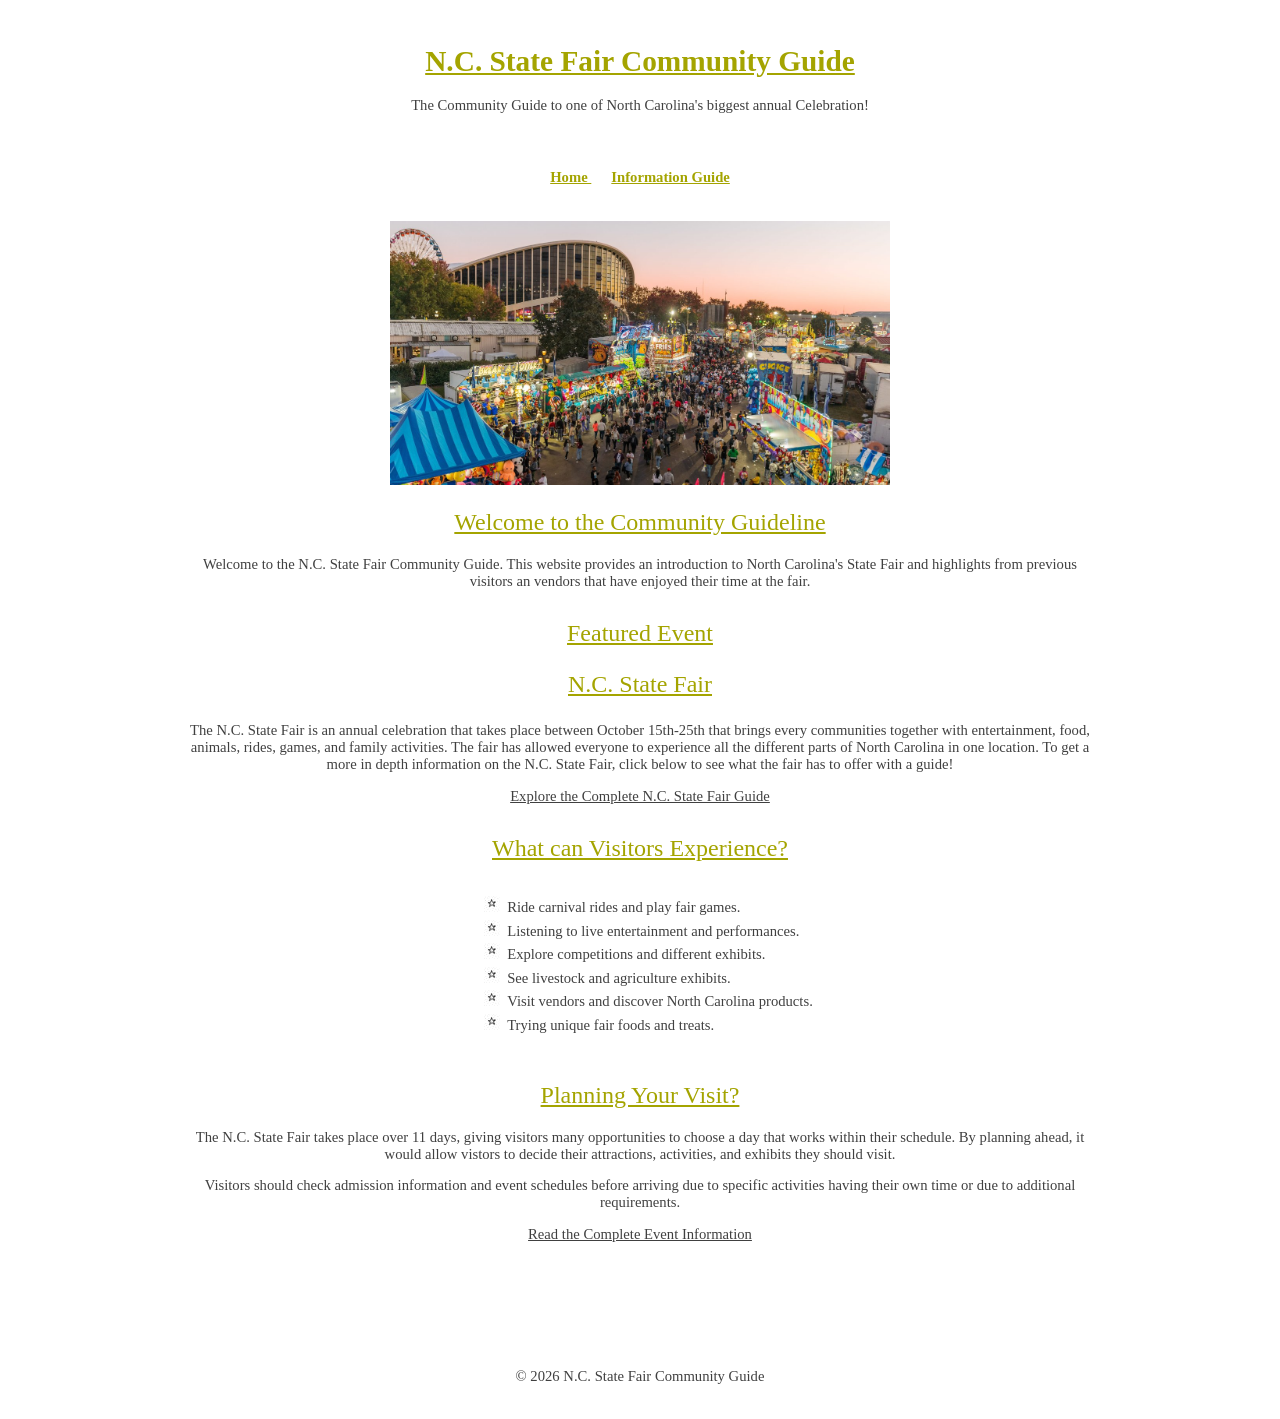
<file: index.html>
<!DOCTYPE html>

<!-- 
    Name : Keile Cruz-Maldonado
    Date : Sept 4th 2026
    CSC 372-01
    This is the index.html file for my portfolio of web development Assignmnet 1.
    It includes the some partial information about the event N.C. State Fair and it has working
    links that allow the user to go to the information guideline page and even come back to the 
    index page.
-->

<html lang="en">

<head>

    <meta charset="UTF-8">
    <meta name="viewport" content="width=device-width, initial-scale=1.0">
    <title>N.C. State Fair Community Guide</title>
    <link rel="stylesheet" href="style.css">
    
</head>

<body>
    <header>
        <h1> N.C. State Fair Community Guide </h1>
        <p> The Community Guide to one of North Carolina's biggest annual Celebration!</p>
    </header>


    <nav>
        <a href="index.html"> Home </a>
        <a href="event.html"> Information Guide</a>
    </nav>

    <main>
        <section>

            <img src="images/main-event.jpg" alt="N.C. State Fair Event">

            <h2> Welcome to the Community Guideline</h2>
            <p>
                Welcome to the N.C. State Fair Community Guide. This website provides an
                introduction to North Carolina's State Fair and highlights from previous visitors an vendors
                that have enjoyed their time at the fair.
            </p>


        </section>

        <section>
            <h2> Featured Event </h2>
            <h3> N.C. State Fair</h3>

            <p>
                The N.C. State Fair is an annual celebration that takes place between October 15th-25th
                that brings every communities together with entertainment, food, animals, rides, games, and
                family activities. The fair has allowed everyone to experience all the different parts of
                North Carolina in one location. To get a more in depth information on the N.C. State Fair, click
                below to see what the fair has to offer with a guide!
            </p>

            <a href="event.html"> Explore the Complete N.C. State Fair Guide </a>

        </section>

        <section>
            <h2> What can Visitors Experience? </h2>

            <ul>
                <li> Ride carnival rides and play fair games.</li>
                <li> Listening to live entertainment and performances.</li>
                <li> Explore competitions and different exhibits.</li>
                <li> See livestock and agriculture exhibits.</li>
                <li> Visit vendors and discover North Carolina products.</li>
                <li> Trying unique fair foods and treats.</li>
            </ul>

        </section>

        <section>
            <h2> Planning Your Visit? </h2>

            <p>
                The N.C. State Fair takes place over 11 days, giving visitors many opportunities
                to choose a day that works within their schedule. By planning ahead, it would allow
                vistors to decide their attractions, activities, and exhibits they should visit.
            </p>

            <p>
                Visitors should check admission information and event schedules before
                arriving due to specific activities having their own time or due to additional
                requirements.
            </p>

            <a href="event.html"> Read the Complete Event Information </a>

        </section>

    </main>

    <footer>
        <p>
            &copy; 2026 N.C. State Fair Community Guide
        </p>
    </footer>

</body>

</html>
</file>
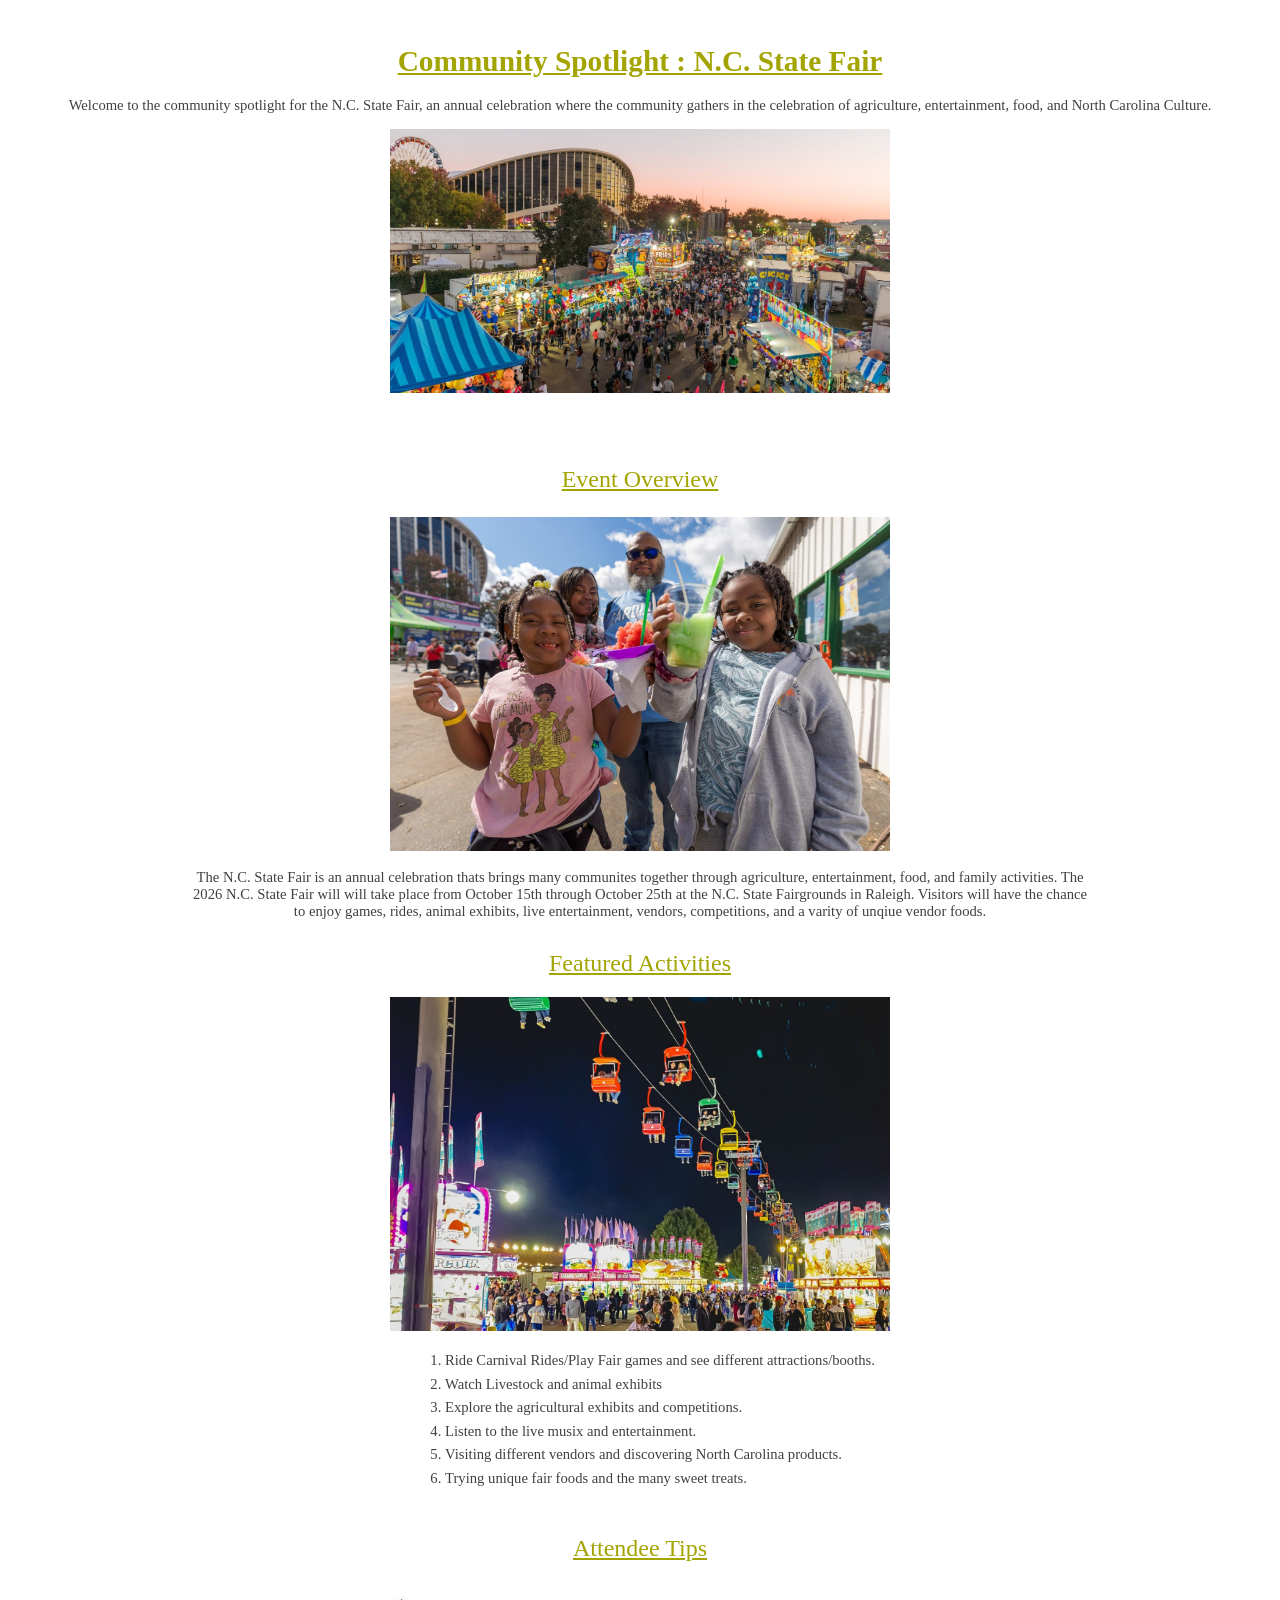
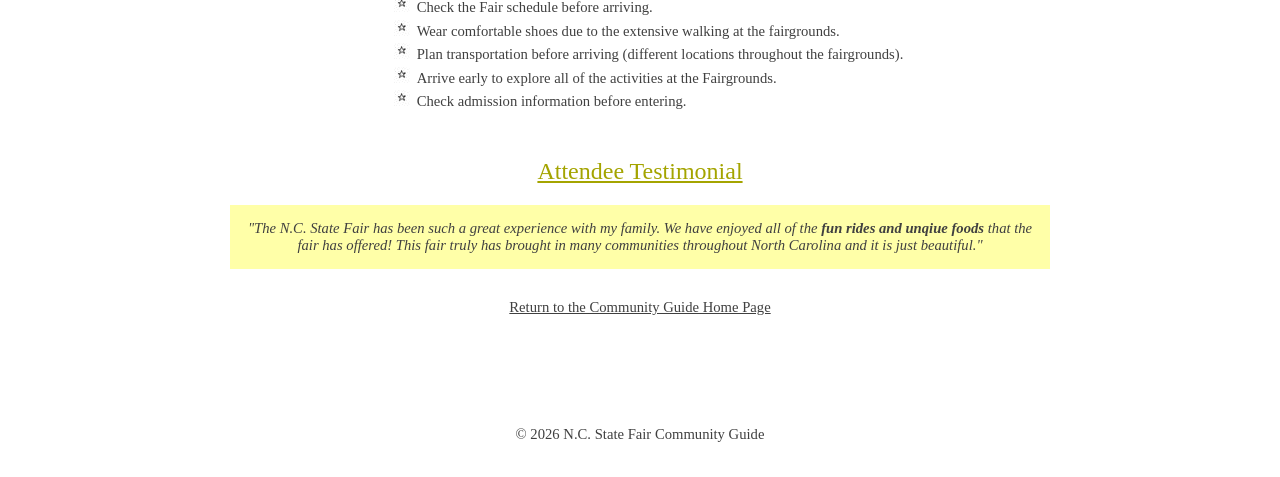
<file: event.html>
<!DOCTYPE html>

<!-- 
    Name : Keile Cruz-Maldonado
    Date : Sept 4th 2026
    CSC 372-01
    This is the event.html file for my portfolio of web development Assignmnet 1.
    It includes the main information about the event N.C. State Fair specifically the 
    featured activies, attendee tips, and the attendee testimonial.
-->

<html lang="en">

<head>
    <meta charset="UTF-8">
    <meta name="viewport" content="width=device-width, initial-scale=1.0">
    <title>Community Spotlight : N.C. State Fair </title>

    <link rel="stylesheet" href="style.css">

    <!-- Extra features completed: Feature 1 , Option 3 : custom list marker, and Option 4 : tooltips -->

</head>

<body>
    <header>

        <h1> Community Spotlight : N.C. State Fair</h1>

        <p> Welcome to the community spotlight for the N.C. State Fair, an annual celebration where
            the community gathers in the celebration of agriculture, entertainment, food, and
            North Carolina Culture.
        </p>

        <img src="images/main-event.jpg" alt="N.C. State Fair Event">

    </header>

    <main>
        <section>

            <h3> Event Overview </h3>

            <img src="images/food-event.jpg" alt="Visitors enjoying food at the N.C. State Fair.">

            <p>
                The N.C. State Fair is an annual celebration thats brings many communites together
                through agriculture, entertainment, food, and family activities. The 2026 N.C. State Fair will
                will take place from October 15th through October 25th at the N.C. State Fairgrounds in Raleigh.
                Visitors will have the chance to enjoy games, rides, animal exhibits, live entertainment, vendors,
                competitions,
                and a varity of unqiue vendor foods.
            </p>

        </section>


        <section>

            <!-- must hover over the text to see the tooltips! -->

            <h2> Featured Activities</h2>

            <img src="images/ride-event.jpg" alt="One of the many rides at the N.C. State Fair">
            
            <ol>

                <li title=" Available throughout the Fair, Located in the midway area, visitors of any age can
                 can enjoy the ride."> Ride Carnival Rides/Play Fair games and see different attractions/booths.
                </li>

                <li title="Located in the livestock area, visitors of all ages can see different farm animals
                and livestock exhibits."> Watch Livestock and animal exhibits 
                </li>

                <li title="Located throughout the agricultural exhibit areas, visitors can learn 
                about North Carolina agriculture."> Explore the agricultural 
                exhibits and competitions.
                </li>

                <li title="Performance times may vary, must check the fair schedule for specific times and locations."> Listen to the live musix 
                and entertainment.
                </li>

                <li title="Located throughout the fairgrounds, visitors can browse and purchase North Carolina products."> Visiting 
                different vendors and discovering North Carolina products.
                </li>

                <li title="Food vendors are located throughout the fairgrounds, visitors can purchase unique 
                fair foods and sweet treats."> Trying unique fair foods and the many 
                sweet treats.
                </li>

            </ol>

        </section>

        <section>

            <h2> Attendee Tips </h2>

            <ul>
                <li> Check the Fair schedule before arriving.</li>
                <li> Wear comfortable shoes due to the extensive walking at the fairgrounds.</li>
                <li> Plan transportation before arriving (different locations throughout the fairgrounds).</li>
                <li> Arrive early to explore all of the activities at the Fairgrounds.</li>
                <li> Check admission information before entering.</li>
            </ul>

        </section>

        <section>

            <h2> Attendee Testimonial </h2>

            <blockquote>
                "The N.C. State Fair has been such a great experience with my family.
                We have enjoyed all of the <strong> fun rides and unqiue foods</strong> that the
                fair has offered! This fair truly has brought in many communities throughout North Carolina
                and it is just beautiful."
            </blockquote>

        </section>

        <p>
            <a href="index.html"> Return to the Community Guide Home Page </a>
        </p>

    </main>

    <footer>
        <p>
            &copy; 2026 N.C. State Fair Community Guide
        </p>
    </footer>

</body>

</html>
</file>
<file: style.css>
/* page styling */
body {
background-color: white;
color: #404040;
font-size: 11pt;
font-family: Georgia, Garamond, serif;
margin: 0;
padding: 0;
text-align: center;

}

/* main headings */
h1 {
color: #A4A400;
font-size: 22pt;
font-weight: bold;
text-decoration: underline;
}

/* sub headings */
h2,
h3 {
color: #A4A400;
font-size: 18pt;
font-weight: normal;
text-decoration: underline;
}


/* header */
header {
text-align: center;
padding: 25px;
}

/* header images */
header img{
    max-width: 500px;
    width: 100%;
    height: auto;
}

/* navigation */
nav {
text-align: center;
padding: 15px;
}

nav a {
color: #A4A400;
font-weight: bold;
margin: 0 10px;
}

/* main content */
main {
max-width: 900px;
margin: 0 auto;
padding: 20px;
text-align: center;
}

section {
margin-bottom: 30px;
}

/* images */
main img{
    max-width: 500px;
    width: 100%;
    height: auto;
}

/* lists */
ul,
ol {
line-height: 1.6;
display: inline-block;
text-align: left;
}

/* option 3 : Custom Star List Marker */
section ul{
    list-style-image: url(images/star-event.jpg);
    display: inline-block;
    text-align: left;
    line-height: 1.6;
}

/* links */
a {
color: #A4A400;
}

a {
color: #404040;
}

/* Feature 1 : Attendee testimonial */
blockquote{
    margin-left: 40px;
    margin-right: 40px;
    padding: 15px;
    background-color: #FFFFA8;
    font-style: italic;

}

/* option 4 : tooltips */

ol li {
    position: relative;
    cursor: help;
}

ol li:hover::after {
    content: attr(title);
    position: absolute;
    left: 50%;
    bottom: 100%;
    transform: translateX(-50%);

    width: 250px;
    padding: 10px;

    background-color: #404040;
    color: white;
    text-align: center;
    font-size: 10pt;
    line-height: 1.4;

    border-radius: 5px;
    z-index: 10;
}


/* footer */
footer {
text-align: center;
margin-top: 40px;
padding: 20px;
}
</file>
